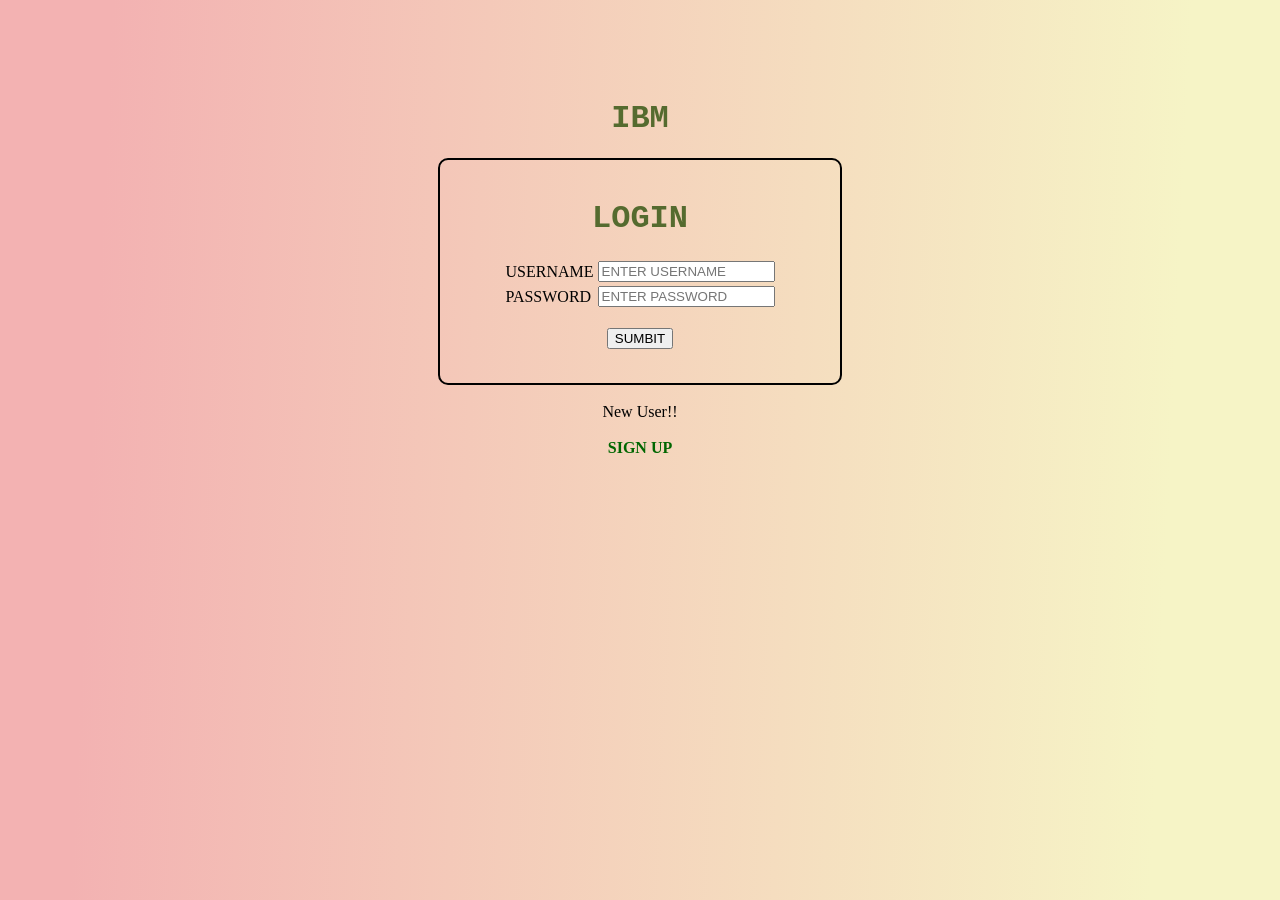
<file: IMPLEMENTING WEB APPLICATION/login page.html>
<html lang="en">

<head>
    <meta charset="UTF-8">
    <meta http-equiv="X-UA-Compatible" content="IE=edge">
    <meta name="viewport" content="width=device-width, initial-scale=1.0">
    <title>Document</title>
</head>

<style>
    body {
        background-image: linear-gradient(92.7deg, rgb(243, 178, 178) 8.5%, rgb(246, 244, 198) 90.2%);
        font-family: Georgia, 'Times New Roman', Times, serif;
    }

    button:hover {
        background-color: darkgray;
        border-color: black;
    }

    h1 {
        font-family: 'Courier New', Courier, monospace;
        color: darkolivegreen;
        top: 10em;
    }

    .container1 {
        border: 2px solid black;
        border-color: black;
        border-radius: 10px;
        width: 400px;
    }

    .top {
        margin-top: 100px;
    }

    input:hover {
        border-color: rgb(25, 20, 20);
    }

    a {
        text-decoration: none;
    }

    a:link {
        color: #006600;
        text-decoration: none;
    }

    a:visited {
        color: rgb(215, 117, 92);
        text-decoration: none;
    }

    a:hover {
        color: rgb(128, 105, 255);
        text-decoration: none;
    }

    a:active {
        color: rgb(202, 99, 75);
        text-decoration: none;
    }
</style>

<body>
    <center>
        <h1 class="top">IBM</h1>
        <div class="container1">
            <br>
            <h1>LOGIN</h1>
            <form action="http://localhost:5000/login" method="POST">
                <table>
                    <tr>
                        <td><label for="text">USERNAME</label></td>
                        <td><input type="text" name="username" placeholder="ENTER USERNAME" /></td>
                    </tr>
                    <tr>
                        <td><label for="text">PASSWORD</label></td>
                        <td><input type="text" name="password" placeholder="ENTER PASSWORD"></td>
                    </tr>
                </table>
                <br>
                <button type="submit">SUMBIT</button>
            </form>
            <br>
        </div>
        <br>
        <label for="text">New User!! <br> <br> <b><a href="http://http://localhost:5000">SIGN UP</a></b></label>
    </center>
</body>

</html>
</file>
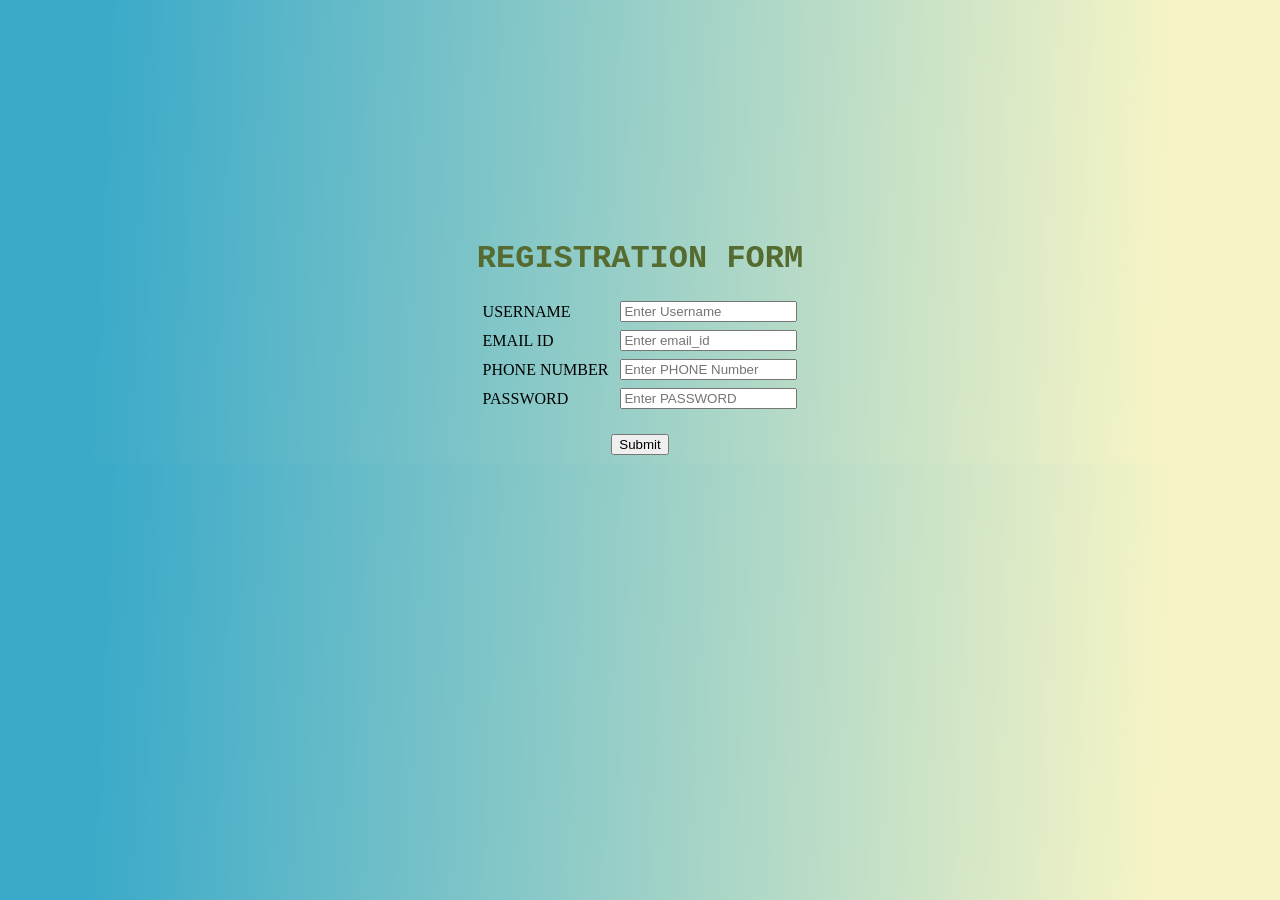
<file: IMPLEMENTING WEB APPLICATION/Registration.html>
<!DOCTYPE html>
<html>

<head>
    <meta charset="UTF-8">
    <meta http-equiv="X-UA-Compatible" content="IE=edge">
    <meta name="viewport" content="width=device-width, initial-scale=1.0">
    <title>REGISTRATION PAGE</title>
</head>
<style>
    body {
        background-image: linear-gradient(92.7deg, rgb(59, 170, 201) 8.5%, rgb(246, 244, 198) 90.2%);
        font-family: 'Times New Roman', Times, serif;
    }

    input:hover {
        border-color: rgb(25, 20, 20);
    }

    button:hover {
        background-color: darkgray;
        border-color: black;
    }

    h1 {
        font-family: 'Courier New', Courier, monospace;
        color: darkolivegreen;
    }

    #qwerty {
        margin-top: 15em;
    }
</style>

<body>
    <center id="qwerty">
        <H1>REGISTRATION FORM</H1>
        <!--  -->
        <form action="http://localhost:5000/register" method="POST">
            <table>
                <tr>
                    <td><label for="text">USERNAME</label></td>
                    <td>&nbsp;</td>
                    <td><input type="text" placeholder="Enter Username" name="username" id="username"></td>
                </tr>
                <tr></tr>
                <tr></tr>
                <tr>
                    <td><label for="text">EMAIL ID</label></td>
                    <td>&nbsp;</td>
                    <td><input type="text" placeholder="Enter email_id" name="email_id" id="email_id"></td>
                </tr>
                <tr></tr>
                <tr></tr>
                <tr>
                    <td><label for="text">PHONE NUMBER</label></td>
                    <td>&nbsp;</td>
                    <td><input type="text" placeholder="Enter PHONE Number" name="phone_no" id="phone_no"></td>
                </tr>
                <tr></tr>
                <tr></tr>
                <tr>
                    <td><label for="text">PASSWORD</label></td>
                    <td>&nbsp;</td>
                    <td><input type="text" placeholder="Enter PASSWORD" name="password" id="password"></td>
                </tr>

                <tr></tr>
                <tr></tr>
            </table>
            <br>
            <center><button onclick="asd()" type="submit">Submit</button>
            </center>
        </form>
    </center>
</body>
<script>
    function asd() {
        var username1 = document.getElementById("username");
        var email_id = document.getElementById('email_id');
        var phone_no = document.getElementById('phone_no');
        var password = document.getElementById('password');
        if (username1.value == "" || phone_no.value == "" || password.value == "") {
            username.style.borderColor = "red";
        }
        else if (email_id.value == "") {
            email_id.style.borderColor = "red";
        }
        else if (phone_no.value == "") {
            phone_no.style.borderColor = "red";
        }
        else if (phone_no.value == "") {
            password.style.borderColor = "red";
        }


    }


</script>

</html>
</file>
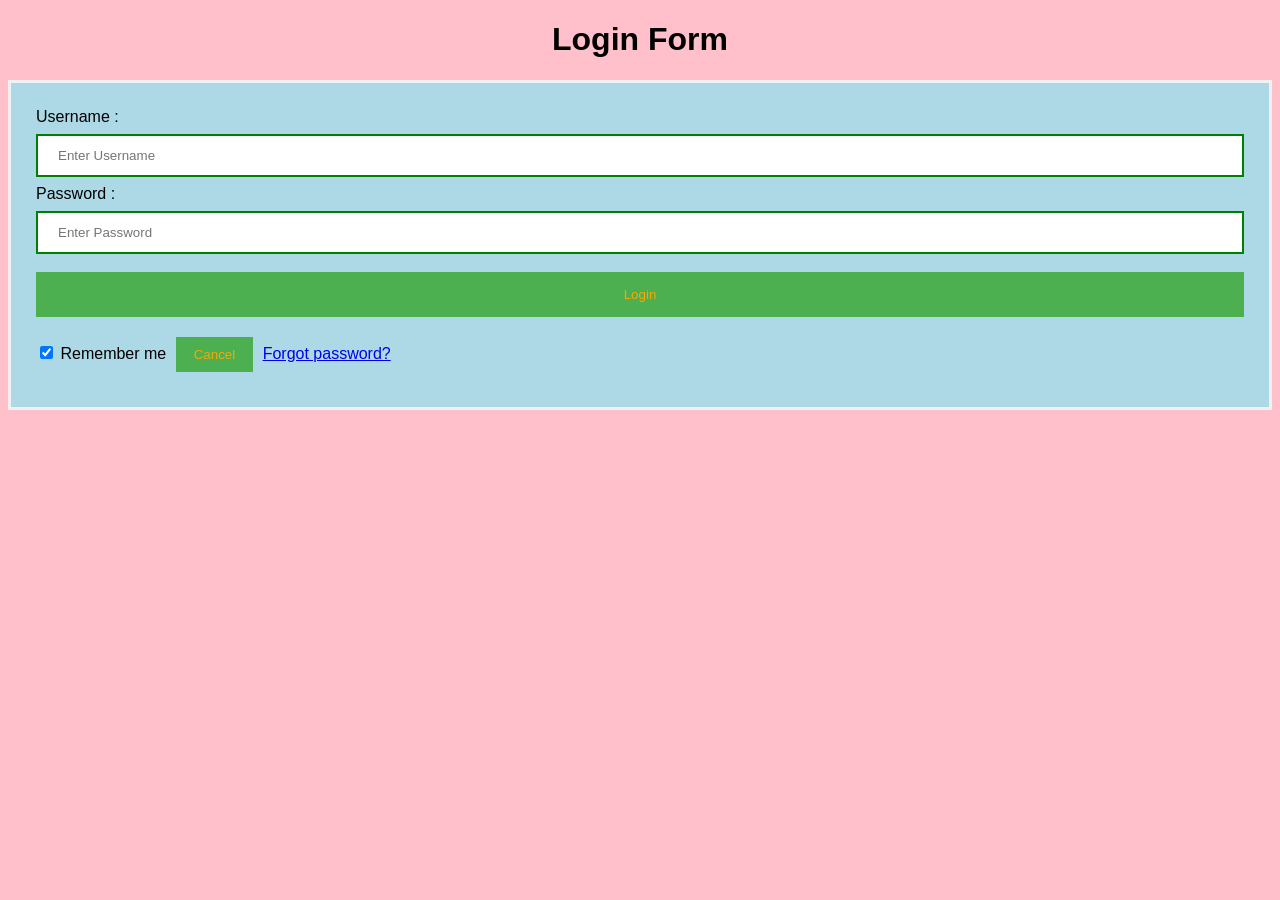
<file: PROJECT DEVELOPMENT PHASE/SPRINT 2/login.html>
<!DOCTYPE html>   
<html>   
<head>  
<meta name="viewport" content="width=device-width, initial-scale=1">  
<title> Login Page </title>  
<style>   
Body {  
  font-family: Calibri, Helvetica, sans-serif;  
  background-color: pink;  
}  
button {   
       background-color: #4CAF50;   
       width: 100%;  
        color: orange;   
        padding: 15px;   
        margin: 10px 0px;   
        border: none;   
        cursor: pointer;   
         }   
 form {   
        border: 3px solid #f1f1f1;   
    }   
 input[type=text], input[type=password] {   
        width: 100%;   
        margin: 8px 0;  
        padding: 12px 20px;   
        display: inline-block;   
        border: 2px solid green;   
        box-sizing: border-box;   
    }  
 button:hover {   
        opacity: 0.7;   
    }   
  .cancelbtn {   
        width: auto;   
        padding: 10px 18px;  
        margin: 10px 5px;  
    }   
        
     
 .container {   
        padding: 25px;   
        background-color: lightblue;  
    }   
</style>   
</head>    
<body>    
    <center> <h1>Login Form </h1> </center>   
    <form>  
        <div class="container">   
            <label>Username : </label>   
            <input type="text" placeholder="Enter Username" name="username" required>  
            <label>Password : </label>   
            <input type="password" placeholder="Enter Password" name="password" required>  
            <button type="submit">Login</button>   
            <input type="checkbox" checked="checked"> Remember me   
            <button type="button" class="cancelbtn"> Cancel</button>   
            <a href="#"> Forgot password? </a>   
        </div>   
    </form>     
</body>     
</html>
</file>
